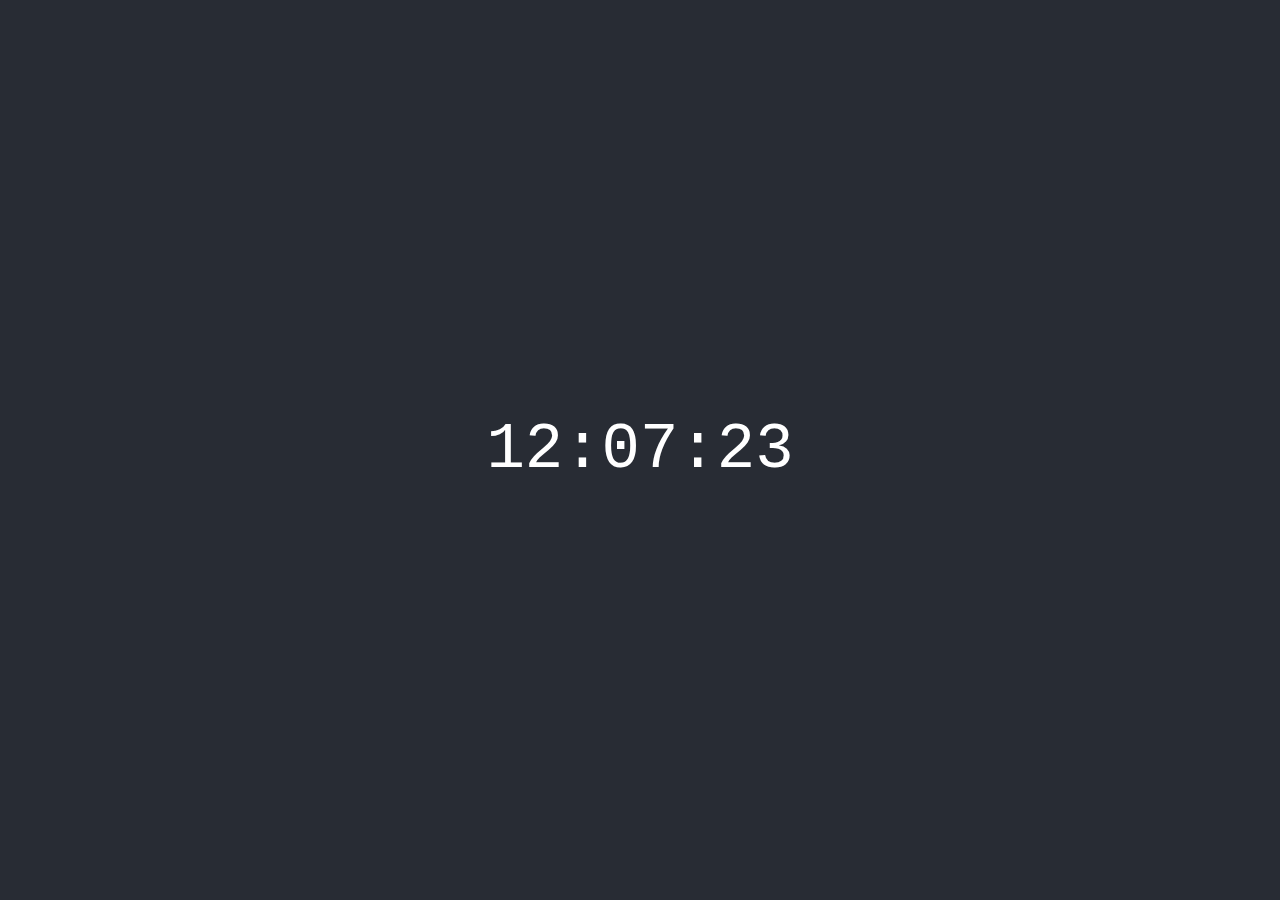
<file: ASSIGNMENT 2/clock.html>
<!DOCTYPE html>
<html lang="en">
<head>
    <meta charset="UTF-8">
    <meta name="viewport" content="width=device-width, initial-scale=1.0">
    <title>Digital Clock</title>
    <style>
        body {
            display: flex;
            justify-content: center;
            align-items: center;
            height: 100vh;
            background-color: #282c34;
            color: white;
            font-family: 'Courier New', Courier, monospace;
            font-size: 4rem;
            margin: 0;
        }
        #clock {
            text-align: center;
        }
    </style>
</head>
<body>
    <div id="clock">00:00:00</div>

    <script src="app.js"></script>
</body>
</html>
</file>
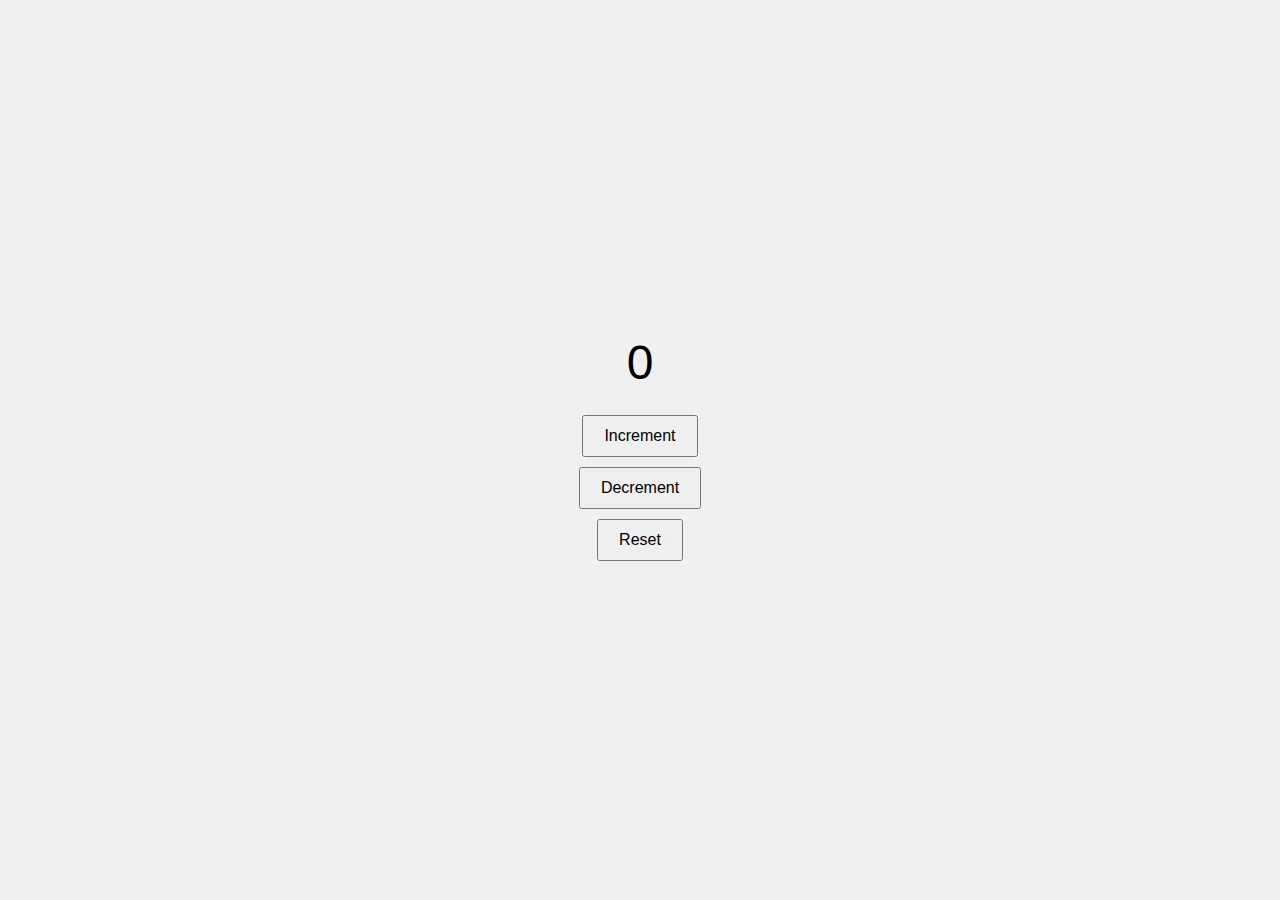
<file: ASSIGNMENT 3/counye.html>
<!DOCTYPE html>
<html lang="en">
<head>
    <meta charset="UTF-8">
    <meta name="viewport" content="width=device-width, initial-scale=1.0">
    <title>Counter</title>
    <style>
        body {
            display: flex;
            flex-direction: column;
            justify-content: center;
            align-items: center;
            height: 100vh;
            background-color: #f0f0f0;
            font-family: Arial, sans-serif;
            margin: 0;
        }
        #counter {
            font-size: 3rem;
            margin-bottom: 20px;
        }
        button {
            padding: 10px 20px;
            font-size: 1rem;
            margin: 5px;
            cursor: pointer;
        }
    </style>
</head>
<body>
    <div id="counter">0</div>
    <button id="increment">Increment</button>
    <button id="decrement">Decrement</button>
    <button id="reset">Reset</button>

    <script>
        let count = 0;

        const counterElement = document.getElementById('counter');
        const incrementButton = document.getElementById('increment');
        const decrementButton = document.getElementById('decrement');
        const resetButton = document.getElementById('reset');

        function updateCounter() {
            counterElement.textContent = count;
        }

        incrementButton.addEventListener('click', function() {
            count++;
            updateCounter();
        });

        decrementButton.addEventListener('click', function() {
            count--;
            updateCounter();
        });

        resetButton.addEventListener('click', function() {
            count = 0;
            updateCounter();
        });

        updateCounter(); // Initial call to display the initial count
    </script>
</body>
</html>
</file>
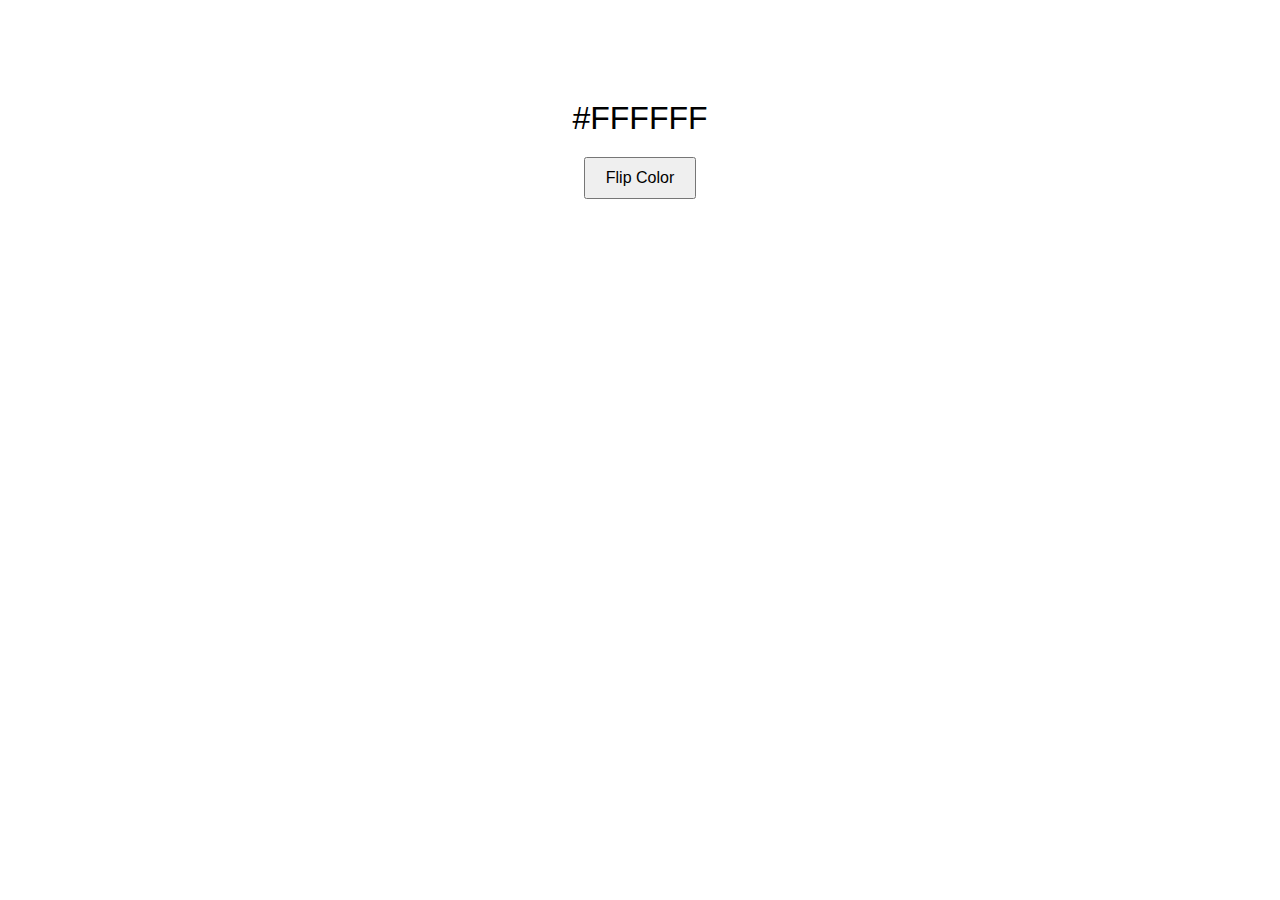
<file: ASSIGNMENT/color flipper.html>
<!DOCTYPE html>
<html lang="en">
<head>
    <meta charset="UTF-8">
    <meta name="viewport" content="width=device-width, initial-scale=1.0">
    <title>Color Flipper</title>
    <style>
        body {
            font-family: Arial, sans-serif;
            text-align: center;
            margin-top: 100px;
        }
        #color {
            font-size: 2rem;
            margin-bottom: 20px;
        }
        button {
            padding: 10px 20px;
            font-size: 1rem;
            cursor: pointer;
        }
    </style>
</head>
<body>
    <div id="color">#FFFFFF</div>
    <button id="btn">Flip Color</button>

    <script src="app.js"></script>
</body>
</html>
</file>
